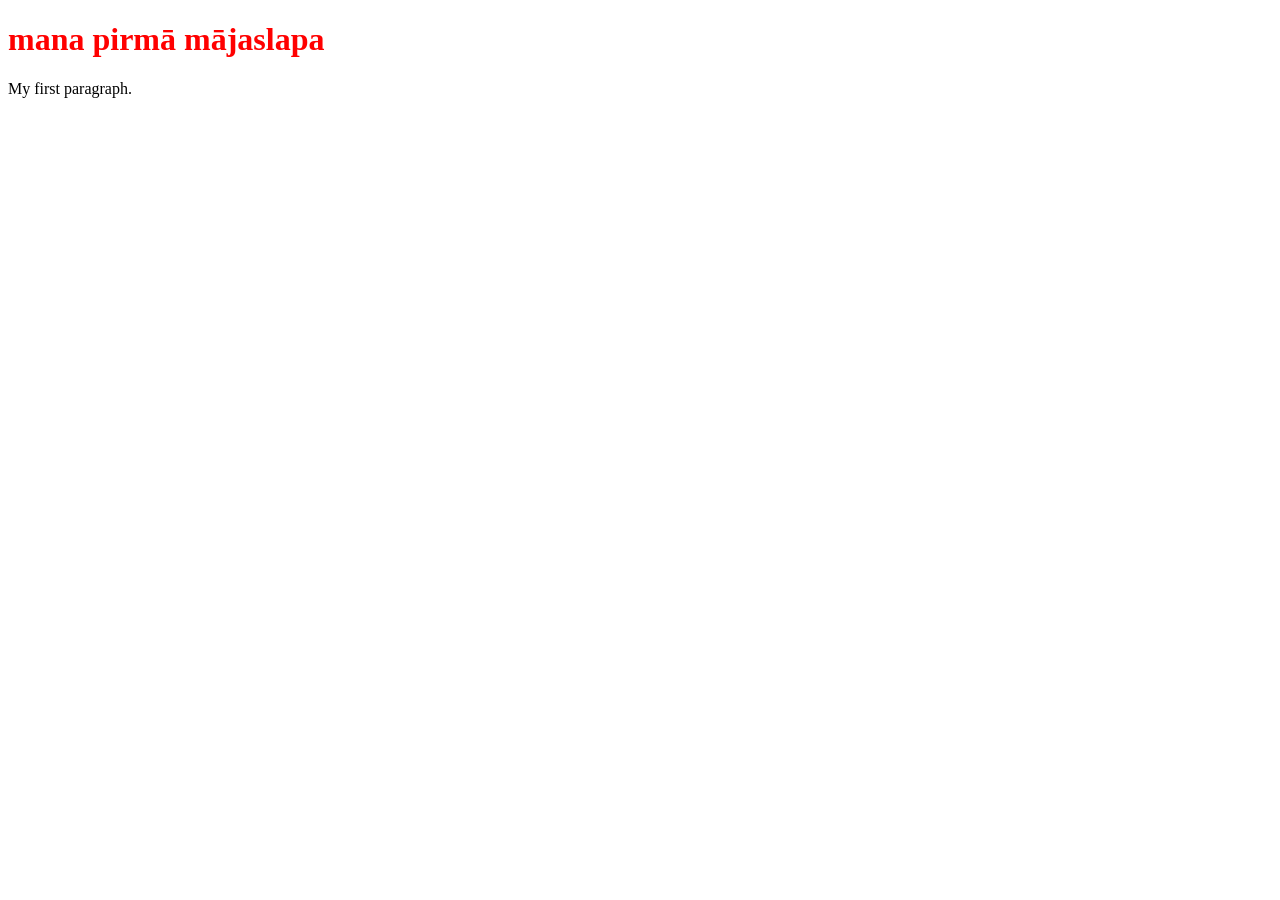
<file: index.html>
<!DOCTYPE html>
<html lang="en">

<head>
    <meta charset="UTF-8">
    <meta name="viewport" content="width=device-width, initial-scale=1.0">
    <title>Document</title>
</head>

<body>
    <h1 style="color:red">mana pirmā mājaslapa</h1>
    <p>My first paragraph.</p>
</body>

</html>
</file>
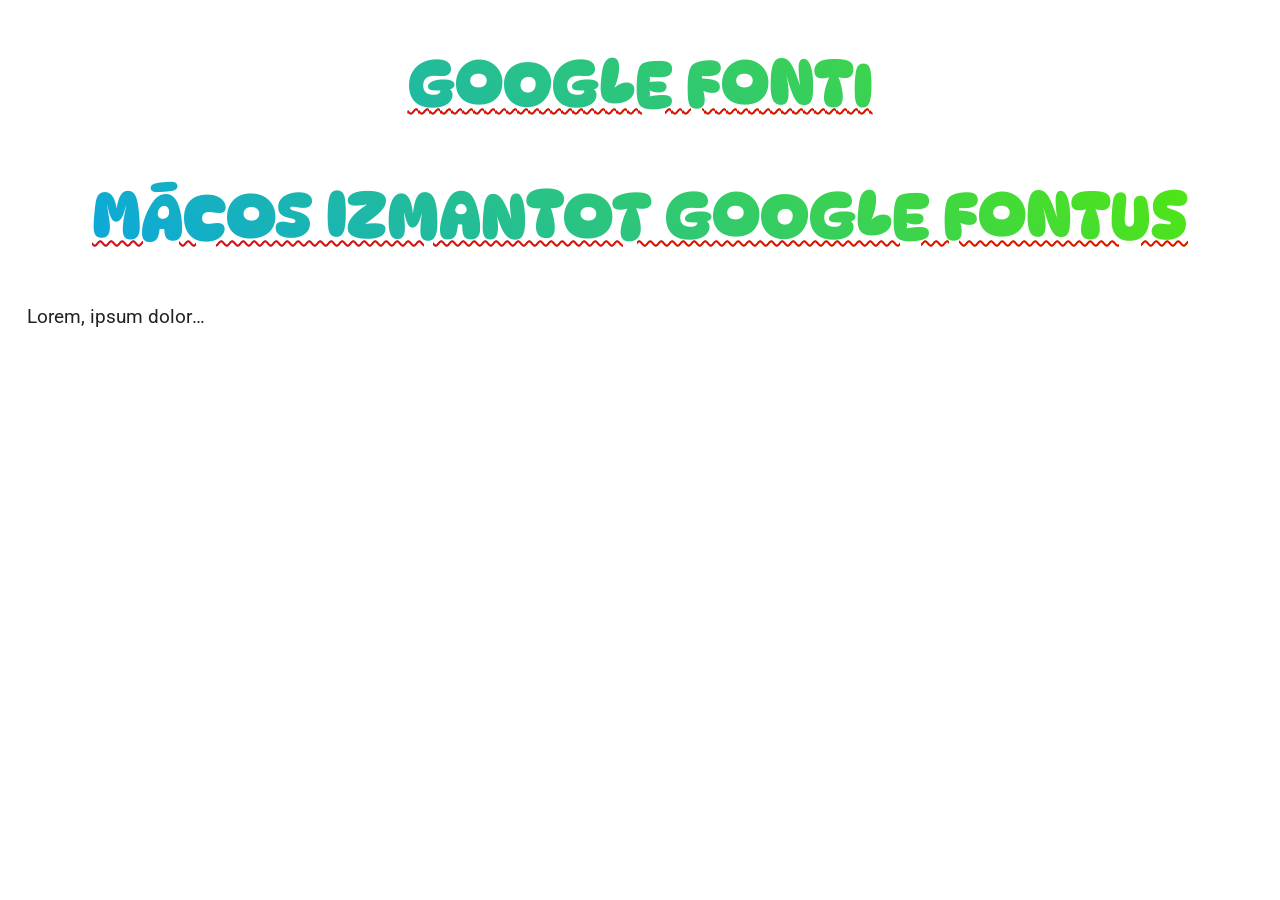
<file: google_fonts.html>
<!DOCTYPE html>
<html lang="en">
<head>
    <meta charset="UTF-8">
    <meta name="viewport" content="width=device-width, initial-scale=1.0">
    <title>Google fonts</title>
    <style>
        @import url('https://fonts.googleapis.com/css2?family=DynaPuff:wght@400..700&family=Roboto:ital,wght@0,100..900;1,100..900&display=swap');

        html{
           font-family: "Roboto", sans-serif;
           font-size: 14pt; 
           text-align: justify;
           color: #222; 
        }



        h1,h2{
             font-family: "DynaPuff", system-ui;
             text-align: center;
            color: #eee;
            /* text-shadow: 0px 0px 2px black; */
            text-transform: uppercase; 
            text-decoration: underline wavy 2px red;
            font-size: 3.5rem;
            background: linear-gradient(45deg, #07a3ec, #55ea04 );
            background-clip: text;
            color: transparent;
        }

        p{
            text-indent: 1rem;
            line-height: 1rem;
            white-space: nowrap;
            overflow: hidden;
            text-overflow: ellipsis;
            width: 200px;    
        }

    </style>



</head>
<body>
    <h1>Google fonti</h1>
    <h2>Mācos izmantot google fontus</h2>   
    <p>Lorem, ipsum dolor sit amet consectetur adipisicing elit. Ratione architecto rerum cum, sed ducimus praesentium, eveniet dicta expedita, recusandae quis fugiat illo iure magni doloribus dolore deserunt consequuntur ipsa harum.</p>
    
</body>
</html>
</file>
